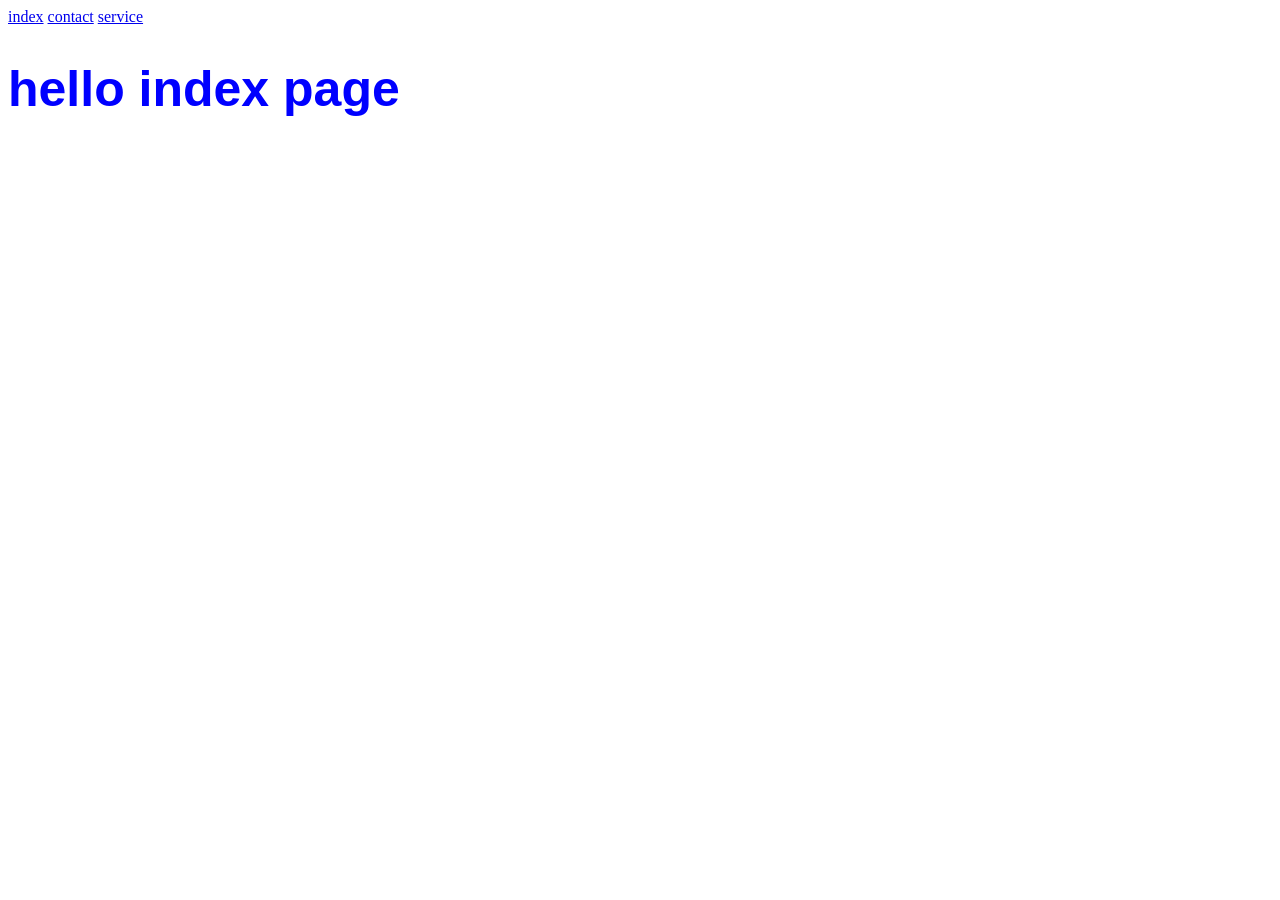
<file: index.html>
<!DOCTYPE html>
<html lang="en">
<head>
    <meta charset="UTF-8">
    <meta name="viewport" content="width=device-width, initial-scale=1.0">
    <title>Document</title>
    <link rel="stylesheet" href="style.css">
</head>
<body>
     <a href="index.html">index</a>
    <a href="contact.html">contact</a>
    <a href="service.html">service</a>
    <a href="about.html"></a>
    <h1>hello index page</h1>
</body>
</html>
</file>
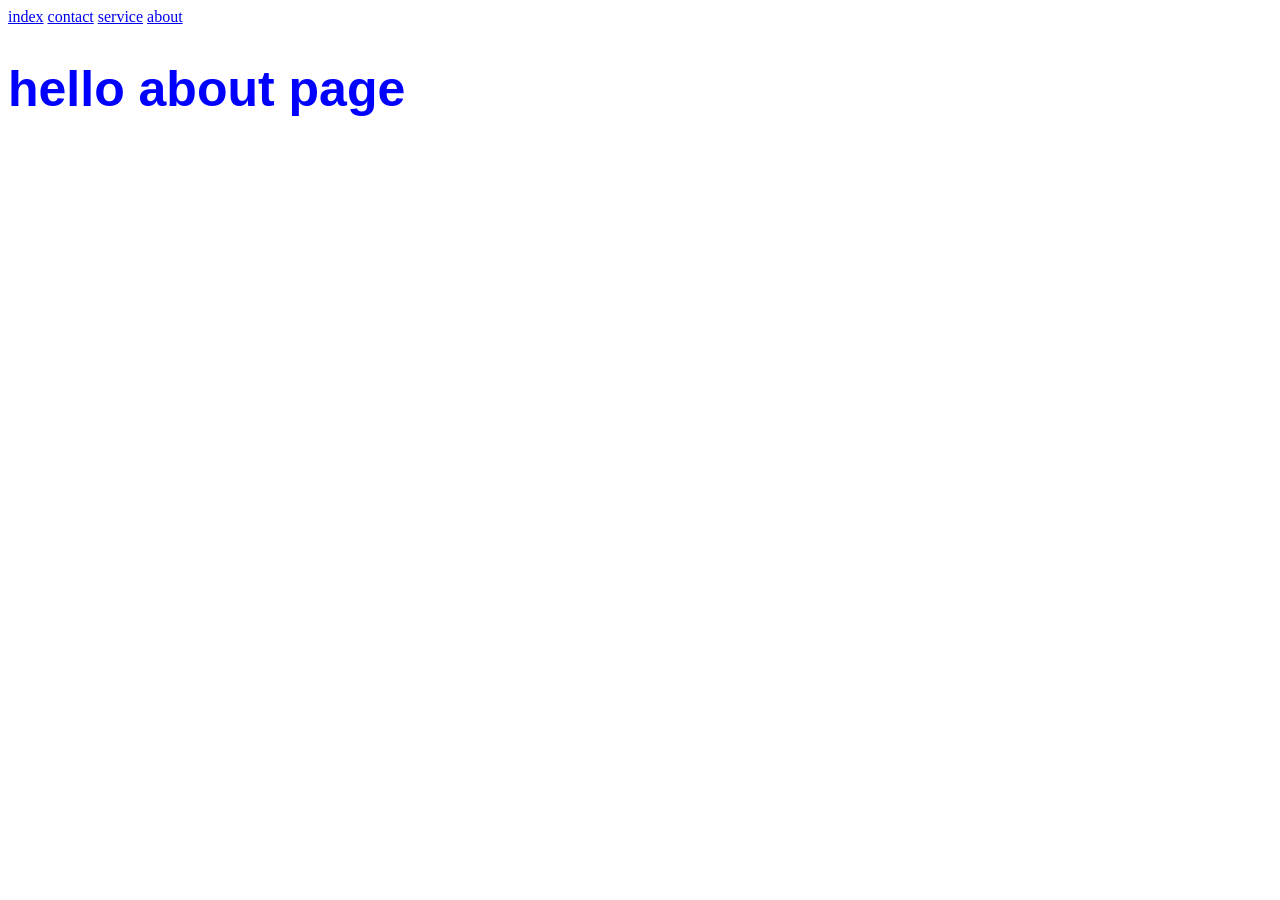
<file: about.html>
<!DOCTYPE html>
<html lang="en">
<head>
    <meta charset="UTF-8">
    <meta name="viewport" content="width=device-width, initial-scale=1.0">
    <title>Document</title>
    <link rel="stylesheet" href="style.css">
</head>
<body>
     <a href="index.html">index</a>
    <a href="contact.html">contact</a>
    <a href="service.html">service</a>
    <a href="about.html">about</a>
    <h1>hello about page</h1>
</body>
</html>
</file>
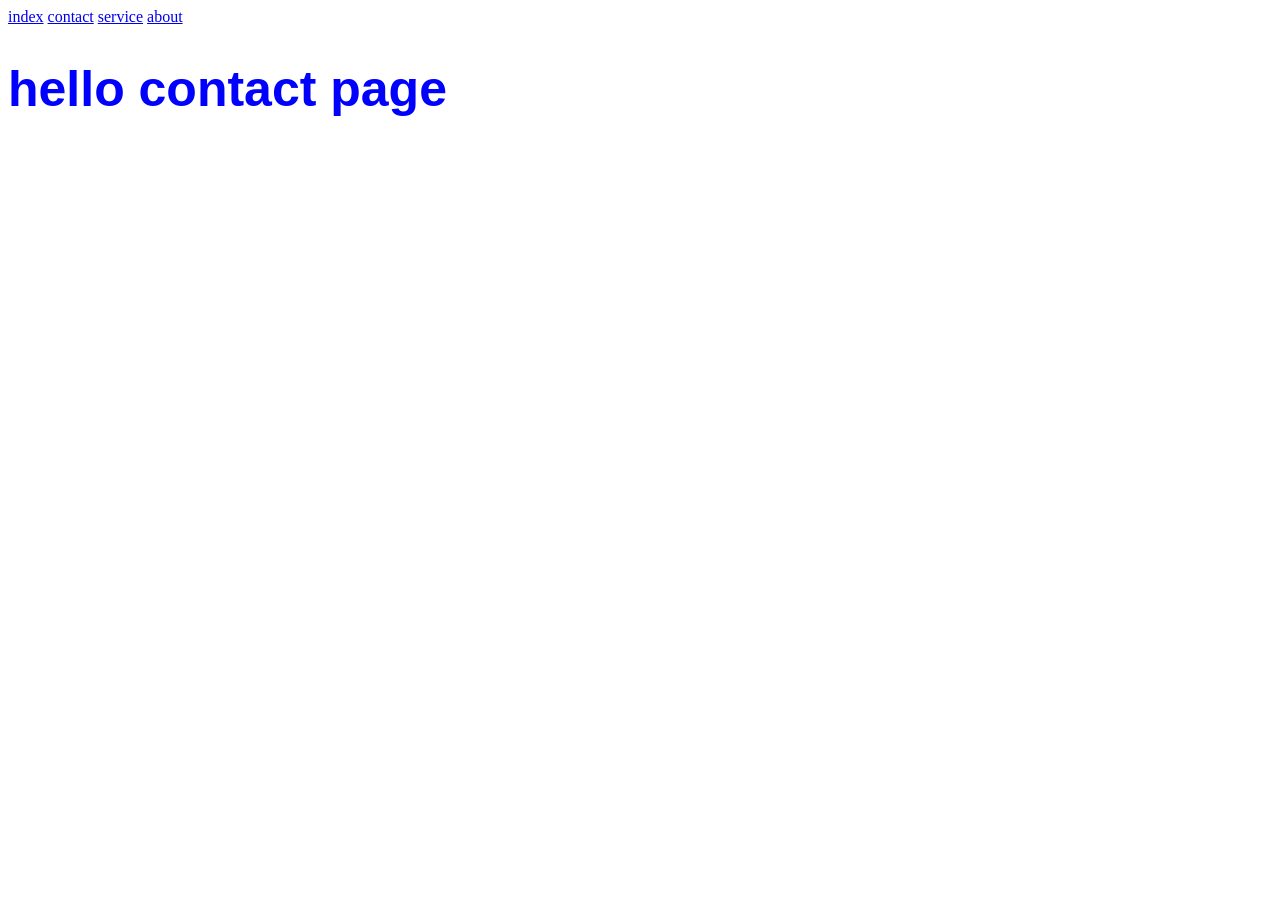
<file: contact.html>
<!DOCTYPE html>
<html lang="en">
<head>
    <meta charset="UTF-8">
    <meta name="viewport" content="width=device-width, initial-scale=1.0">
    <title>Document</title>
    <link rel="stylesheet" href="style.css">
</head>
<body>
    <a href="index.html">index</a>
    <a href="contact.html">contact</a>
    <a href="service.html">service</a>
    <a href="about.html">about</a>
    <h1>hello contact page</h1>
</body>
</html>
</file>
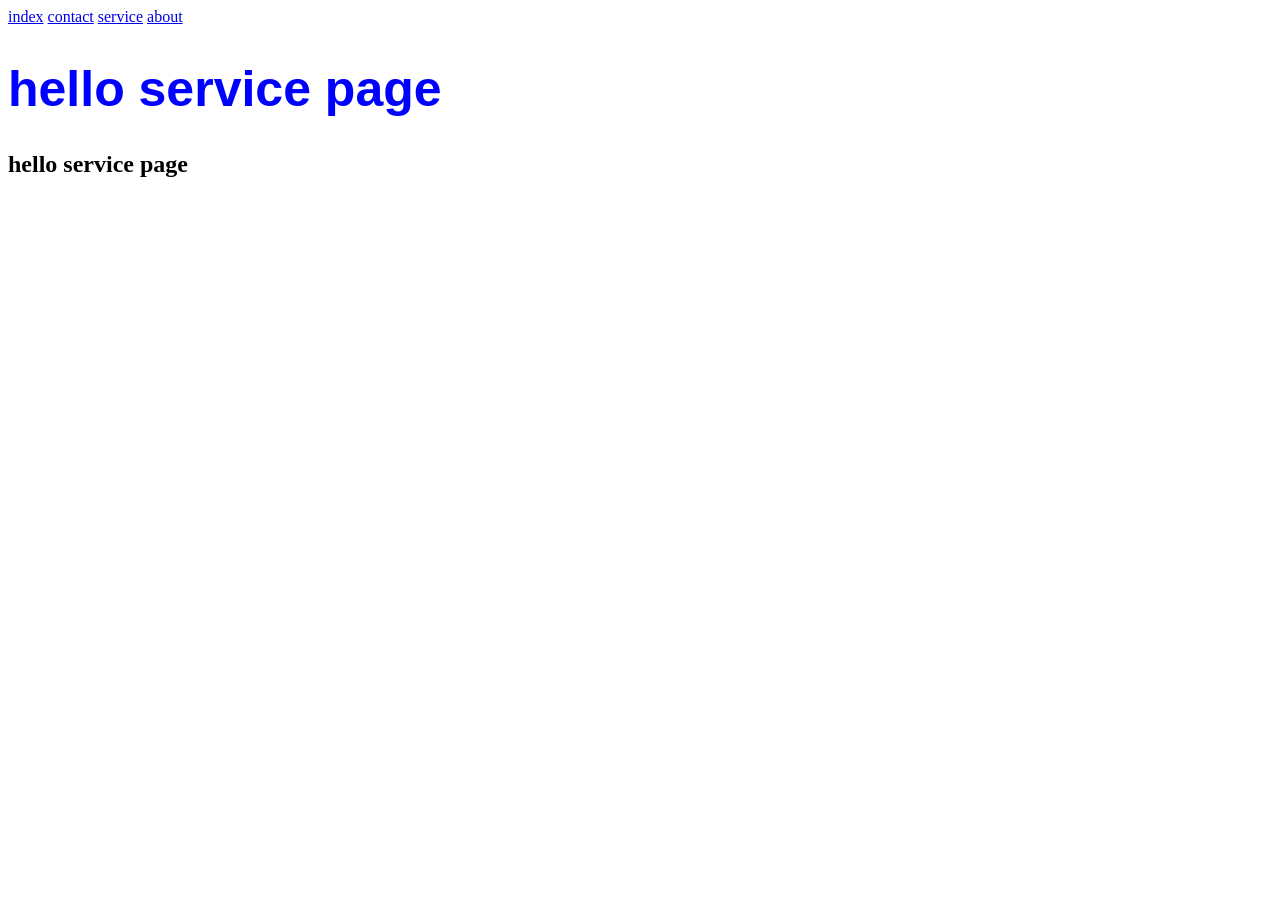
<file: service .html>
<!DOCTYPE html>
<html lang="en">
<head>
    <meta charset="UTF-8">
    <meta name="viewport" content="width=device-width, initial-scale=1.0">
    <title>Document</title>
    <link rel="stylesheet" href="style.css">
</head>
<body>
     <a href="index.html">index</a>
    <a href="contact.html">contact</a>
    <a href="service.html">service</a>
    <a href="about.html">about</a>
    <h1>hello service page</h1>
    <h2>hello service page</h2>
</body>
</html>
</file>
<file: style.css>
h1{
    color:blue;
    font-size: 50px;
    font-family: sans-serif;
}
</file>
